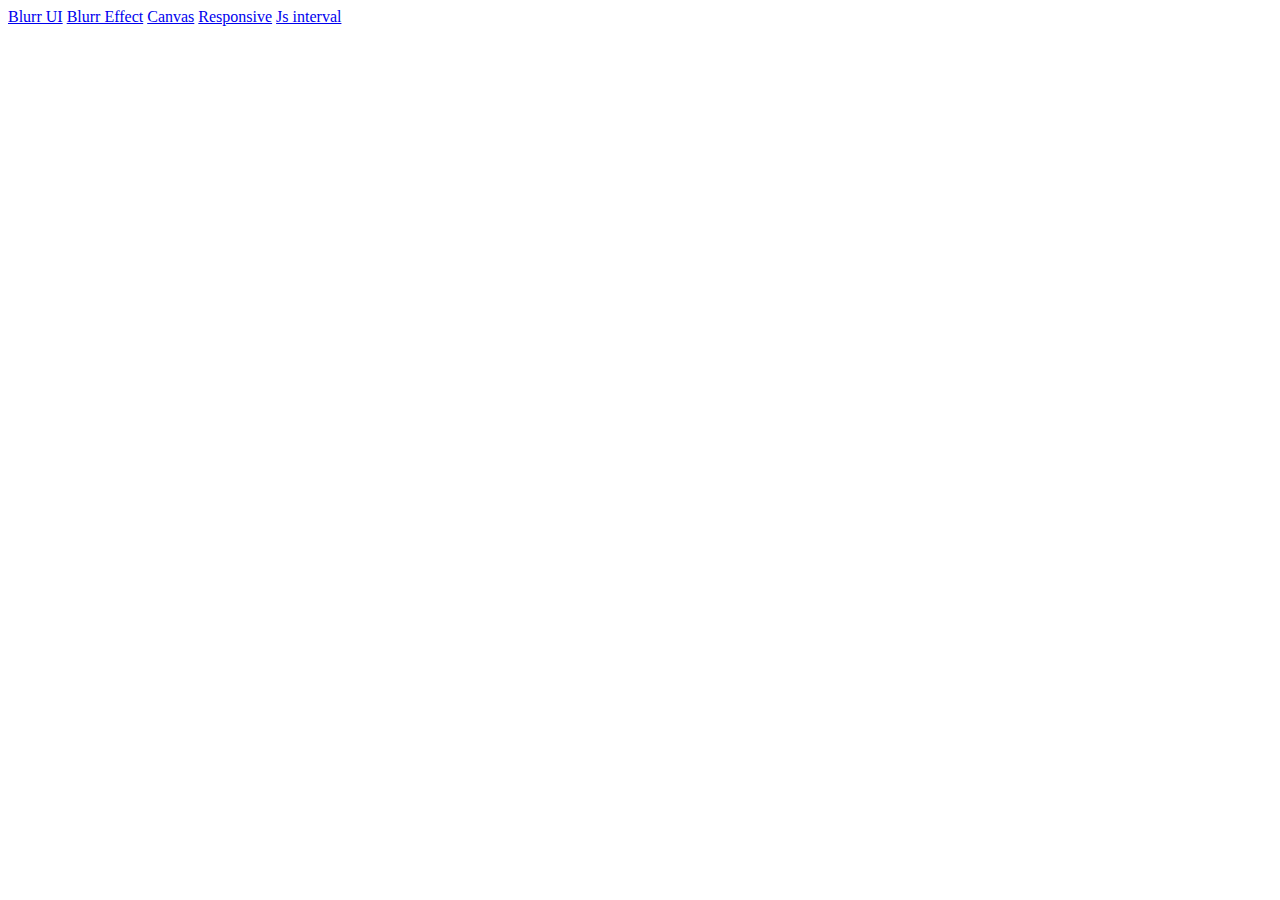
<file: index.html>
<!DOCTYPE html>
<html lang="en">
	<head>
		<meta charset="UTF-8" />
		<meta http-equiv="X-UA-Compatible" content="IE=edge" />
		<meta name="viewport" content="width=device-width, initial-scale=1.0" />
		<title>Document</title>
	</head>
	<body>
		<a href="/Blurr_ui/">Blurr UI</a>
		<a href="/Blurry_effect/">Blurr Effect</a>
		<a href="/canvas/">Canvas</a>
		<a href="/Responsive-Build/">Responsive</a>
		<a href="/js_interval/">Js interval</a>
	</body>
</html>
</file>
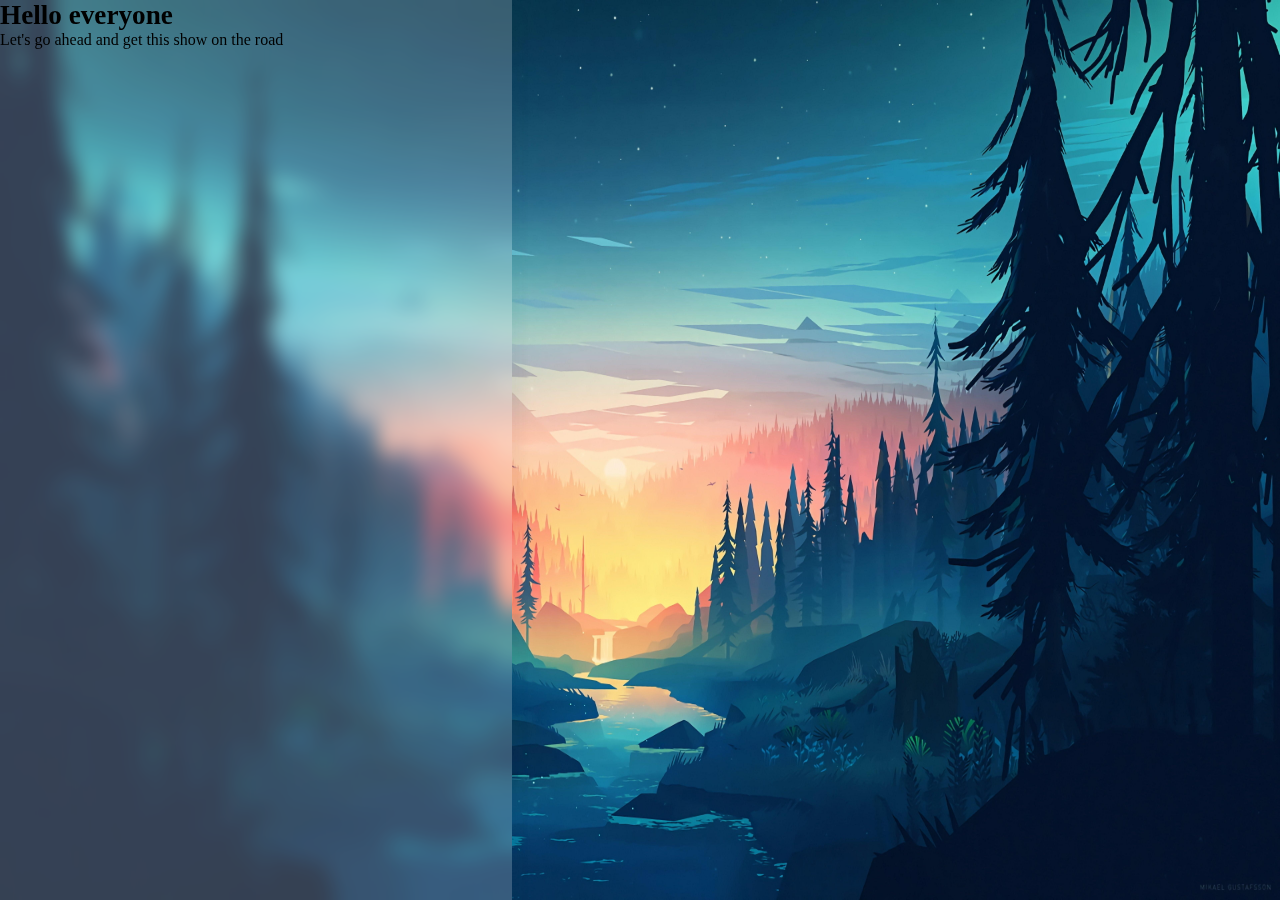
<file: Blurry effect/index.html>
<!DOCTYPE html>
<html lang="en">
<head>
    <meta charset="UTF-8">
    <meta name="viewport" content="width=device-width, initial-scale=1.0">
    <title>Trending UI/Ux: Glassmorphism</title>
    <link rel="shortcut icon" href="favicon.ico" type="image/x-icon">
    <link rel="stylesheet" href="css/main.css">

</head>
<body>
    <img src="images/Fav_forrest.jpg" alt="abstract background" >
    <!-- <div class="circle"></div> -->
    <div class="container" id="glass">
        <h2 class="seq">Hello everyone</h2>
        <p class="seq">Let's go ahead and get this show on the road</p>
    </div>
    <!-- <h2>Glassmorphism Realized</h2> -->
    <!-- <script src="https://cdnjs.cloudflare.com/ajax/libs/gsap/3.5.1/gsap.min.js" integrity="sha512-IQLehpLoVS4fNzl7IfH8Iowfm5+RiMGtHykgZJl9AWMgqx0AmJ6cRWcB+GaGVtIsnC4voMfm8f2vwtY+6oPjpQ==" crossorigin="anonymous"></script>
    <script src="js/script.js"></script> -->
</body>
</html>
</file>
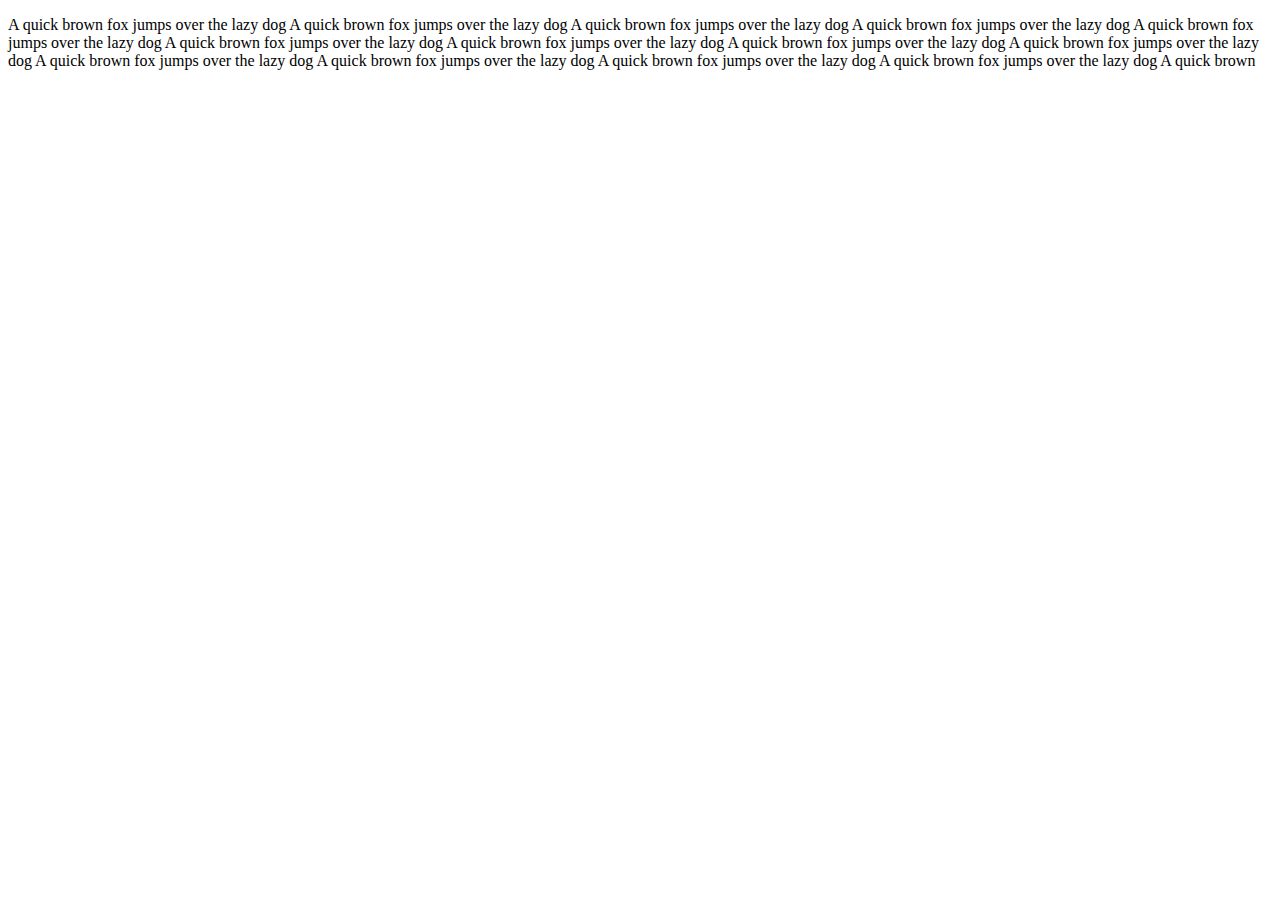
<file: canvas/index.html>
<!DOCTYPE html>
<html lang="en">
<head>
    <meta charset="UTF-8">
    <meta name="viewport" content="width=device-width, initial-scale=1.0">
    <title>Becoming a Pro</title>
    <link rel="stylesheet" href="css/style.css">
    <script src="script.js" defer></script>
</head>
<body>
    <div id="myCanvas"></div>
    <p>
    A quick brown fox jumps over the lazy dog
    A quick brown fox jumps over the lazy dog
    A quick brown fox jumps over the lazy dog
    A quick brown fox jumps over the lazy dog
    A quick brown fox jumps over the lazy dog
    A quick brown fox jumps over the lazy dog
    A quick brown fox jumps over the lazy dog
    A quick brown fox jumps over the lazy dog
    A quick brown fox jumps over the lazy dog
    A quick brown fox jumps over the lazy dog
    A quick brown fox jumps over the lazy dog
    A quick brown fox jumps over the lazy dog
    A quick brown fox jumps over the lazy dog
    A quick brown </p>
</body>
</html>
</file>
<file: Blurry effect/css/main.css>
html * {
  margin: 0;
  -webkit-box-sizing: border-box;
          box-sizing: border-box;
  padding: 0;
  outline: 0;
}

body {
  background: #c8dce7;
  color: black;
  font-family: "Poppins";
  margin: 0;
  display: -webkit-box;
  display: -ms-flexbox;
  display: flex;
}

img {
  position: absolute;
  z-index: -2;
  height: 100vh;
  top: 0;
  left: 0;
  width: 100vw;
}

.container {
  background: rgba(255, 255, 255, 0.2);
  height: 100vh;
  width: 40vw;
  position: relative;
  z-index: 1;
  -webkit-backdrop-filter: blur(10px);
          backdrop-filter: blur(10px);
  background-clip: padding-box;
  -webkit-box-shadow: 10px 10px 10px rgba(46, 54, 68, 0.03);
          box-shadow: 10px 10px 10px rgba(46, 54, 68, 0.03);
}

.container h2 {
  font-size: 1.7em;
}

.container h1,
.container h2 {
  margin: 0;
}

.container p {
  margin: 0;
}

h1 {
  font-size: 4em;
  -webkit-clip-path: inset(0 0 0 0);
          clip-path: inset(0 0 0 0);
}

#img {
  display: -webkit-box;
  display: -ms-flexbox;
  display: flex;
}

#img .img {
  -webkit-box-flex: 1;
      -ms-flex: 1;
          flex: 1;
}

#img .img #col1 {
  display: -webkit-box;
  display: -ms-flexbox;
  display: flex;
  color: #ffff;
}
/*# sourceMappingURL=main.css.map */
</file>
<file: canvas/css/style.css>
/* No CSS *//*# sourceMappingURL=style.css.map */
</file>
